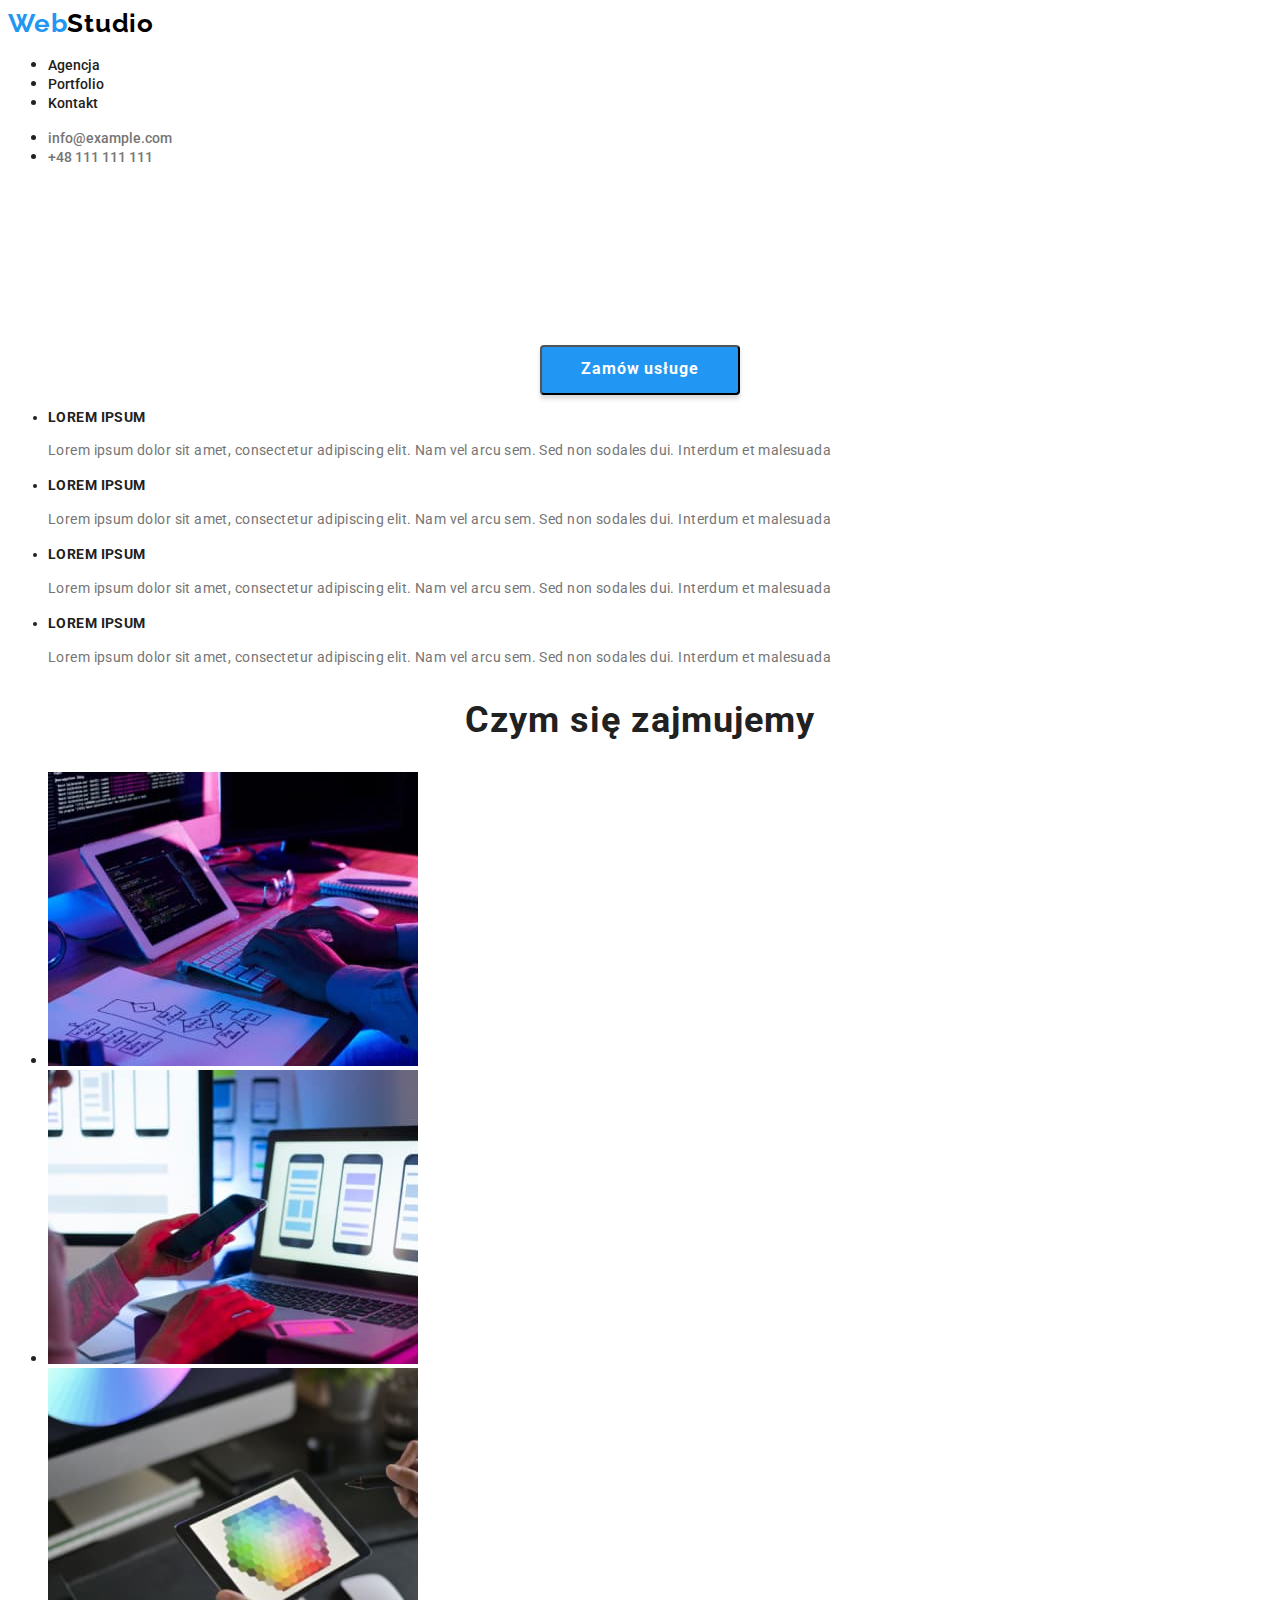
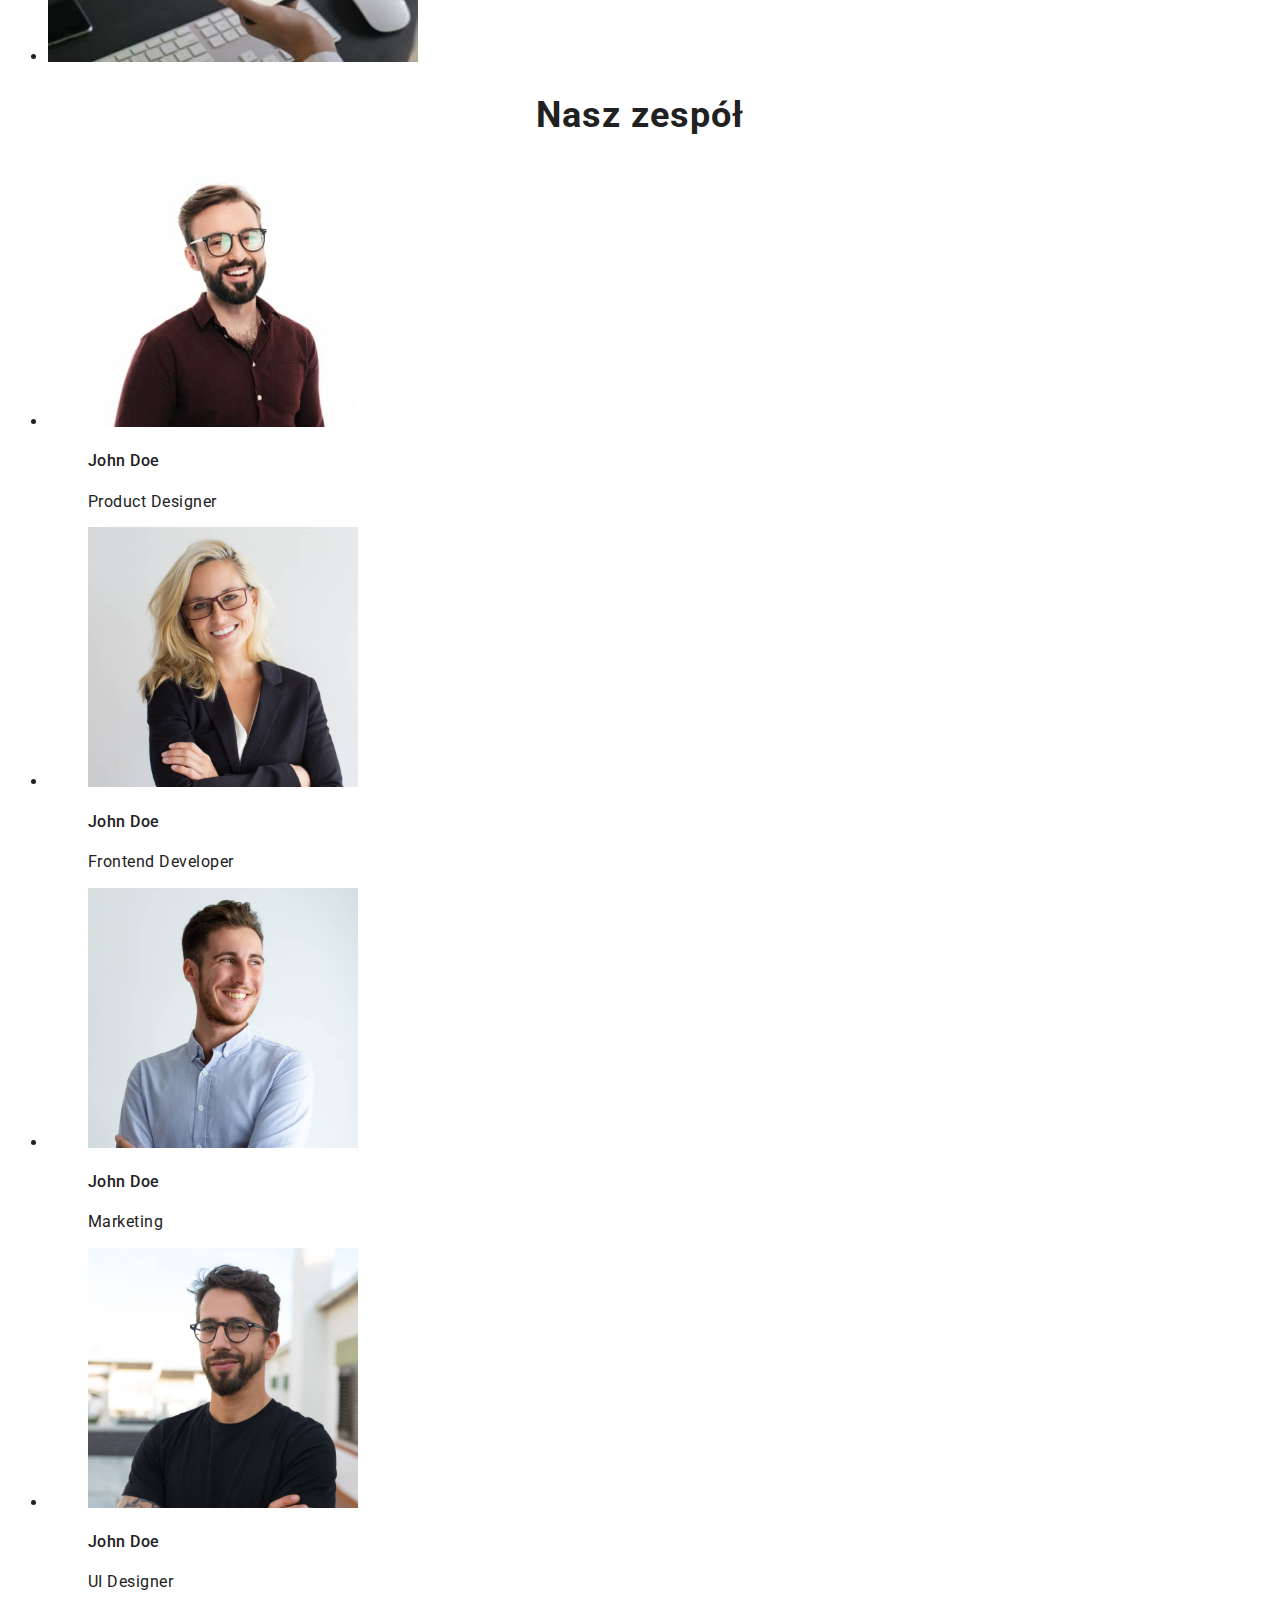
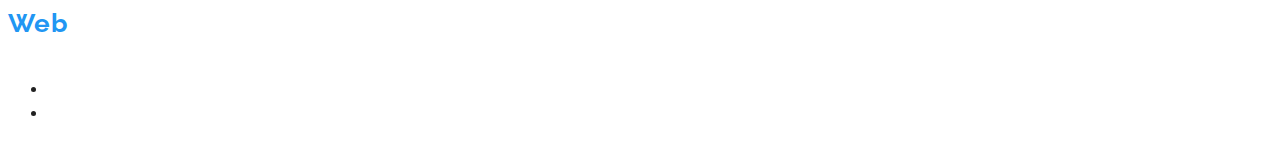
<file: index.html>
<!DOCTYPE html>
<html lang="en">
  <head>
    <meta charset="UTF-8" />
    <meta
      name="viewport"
      content="width=device-width, initial-scale=1.0"
    />
    <title>EFEKTYWNE ROZWIĄZANIA DLA WASZEGO BIZNESU</title>
    <link rel="preconnect" href="https://fonts.googleapis.com" />
    <link
      rel="preconnect"
      href="https://fonts.gstatic.com"
      crossorigin
    />
    <link
      href="https://fonts.googleapis.com/css2?family=Raleway:wght@700&family=Roboto:wght@400;500;700;900&display=swap"
      rel="stylesheet"
    />
    <link rel="stylesheet" href="./css/styles.css" />
  </head>
  <body>
    <header>
      <a class="logo" href="./index.html"><span>Web</span>Studio</a>
      <nav>
        <ul class="site_nav">
          <li><a href="/">Agencja</a></li>
          <li><a href="portfolio.html">Portfolio</a></li>
          <li><a href="/">Kontakt</a></li>
        </ul>
      </nav>
        <ul class="contact">
          <li><a href="/">info@example.com</a></li>
          <li><a href="/">+48 111 111 111</a></li>
        </ul>
    </header>
    <main>
      <!-- 1rst -->
      <section class="title_section">
        <h1 class="main_title">EFEKTYWNE ROZWIĄZANIA <br> DLA WASZEGO BIZNESU</h1>
        <button class="main_button" type="button">Zamów usługe</button>
      </section>
      <!-- 2nd -->
      <section>
        <ul class="paragraph_list">
          <li>
            <h3 class="paragraph_title">LOREM IPSUM</h3>
            <p class="paragraph">
              Lorem ipsum dolor sit amet, consectetur adipiscing elit.
              Nam vel arcu sem. Sed non sodales dui. Interdum et
              malesuada
            </p>
          </li>
          <li>
            <h3 class="paragraph_title">LOREM IPSUM</h3>
            <p class="paragraph">
              Lorem ipsum dolor sit amet, consectetur adipiscing elit.
              Nam vel arcu sem. Sed non sodales dui. Interdum et
              malesuada
            </p>
          </li>
          <li>
            <h3 class="paragraph_title">LOREM IPSUM</h3>
            <p class="paragraph">
              Lorem ipsum dolor sit amet, consectetur adipiscing elit.
              Nam vel arcu sem. Sed non sodales dui. Interdum et
              malesuada
            </p>
          </li>
          <li>
            <h3 class="paragraph_title">LOREM IPSUM</h3>
            <p class="paragraph">
              Lorem ipsum dolor sit amet, consectetur adipiscing elit.
              Nam vel arcu sem. Sed non sodales dui. Interdum et
              malesuada
            </p>
          </li>
        </ul>
      </section>
      <!-- 3rd -->
      <section>
        <h2 class="title">Czym się zajmujemy</h2>
        <ul>
          <li>
            <img
              src="./images/img1.jpg"
              alt="Ekran, klawiatura i okulary na drewnianym stole. Ręce na klawiaturze."
              width="370"
              height="294"
            />
          </li>
          <li>
            <img
              src="./images/img2.jpg"
              alt="Osoba trzymająca telefon i pracująca na laptopie"
              width="370"
              height="294"
            />
          </li>
          <li>
            <img
              src="./images/img3.jpg"
              alt="Ekran tableta z paletą barw"
              width="370"
              height="294"
            />
          </li>
        </ul>
      </section>
      <!-- 4rth -->
      <section>
        <h2 class="title">Nasz zespół</h2>
        <ul>
          <li>
            <figure>
              <img
                src="./images/img4.jpg"
                alt="John Doe Product Designer"
                width="270"
                height="260"
              />
              <figcaption class="figure_description">
                <h4>John Doe</h4>
                <span>Product Designer</span>
              </figcaption>
            </figure>
          </li>
          <li>
            <figure>
              <img
                src="./images/img5.jpg"
                alt="John Doe Frontend Developer"
                width="270"
                height="260"
              />
              <figcaption class="figure_description">
                <h4>John Doe</h4>
                <span>Frontend Developer</span>
              </figcaption>
            </figure>
          </li>
          <li>
            <figure>
              <img
                src="./images/img6.jpg"
                alt="John Doe Marketing"
                width="270"
                height="260"
              />
              <figcaption class="figure_description">
                <h4>John Doe</h4>
                <span>Marketing</span>
              </figcaption>
            </figure>
          </li>
          <li>
            <figure>
              <img
                src="./images/img7.jpg"
                alt="John Doe UI Designer"
                width="270"
                height="260"
              />
              <figcaption class="figure_description">
                <h4>John Doe</h4>
                <span>UI Designer</span>
              </figcaption>
            </figure>
          </li>
        </ul>
      </section>
    </main>
    <footer>
        <a class="footer_logo" href="/"><span>Web</span>Studio</a>
        <address class="address">m. Warszawa, Aleje Jerozolimskie 21</address>
        <ul class="footer_contact">
          <li><a href="/">info@example.com</a></li>
          <li><a href="/">+48 111 111 111</a></li>
        </ul>
    </footer>
  </body>
</html>
</file>
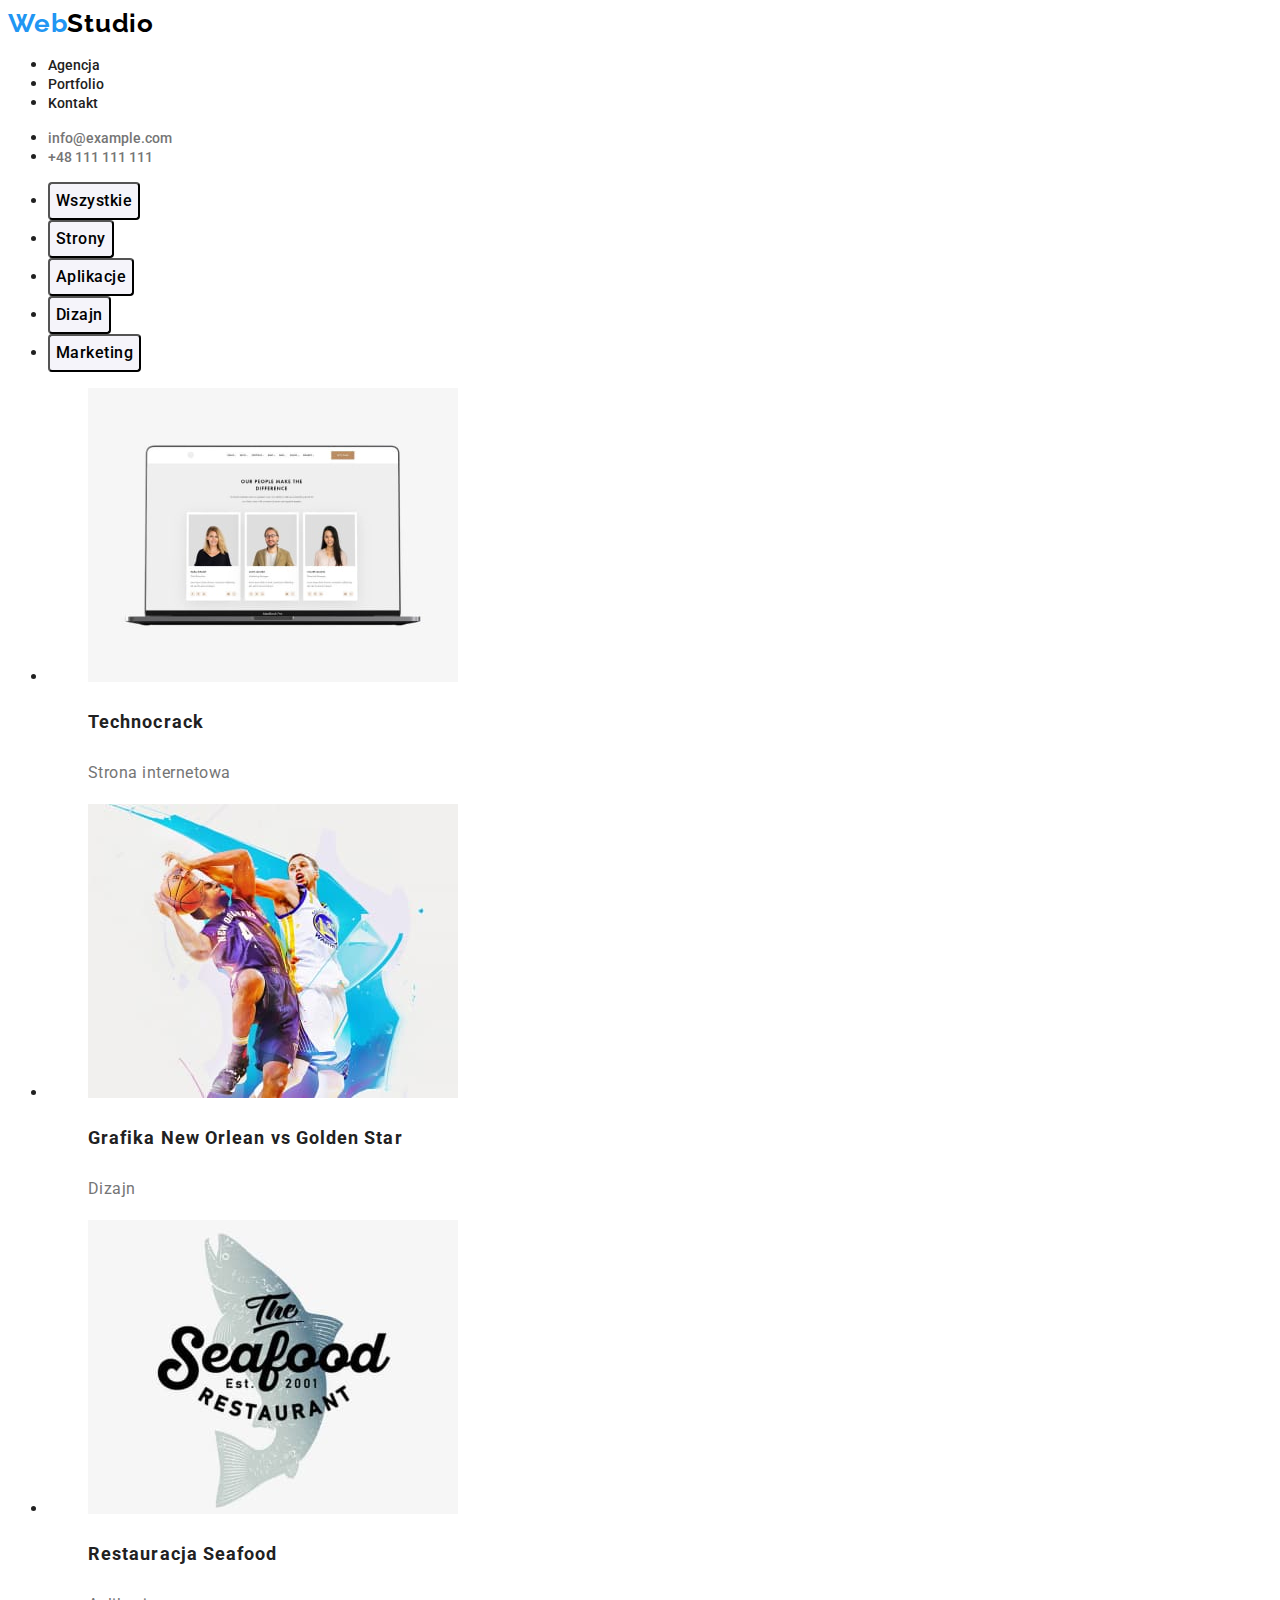
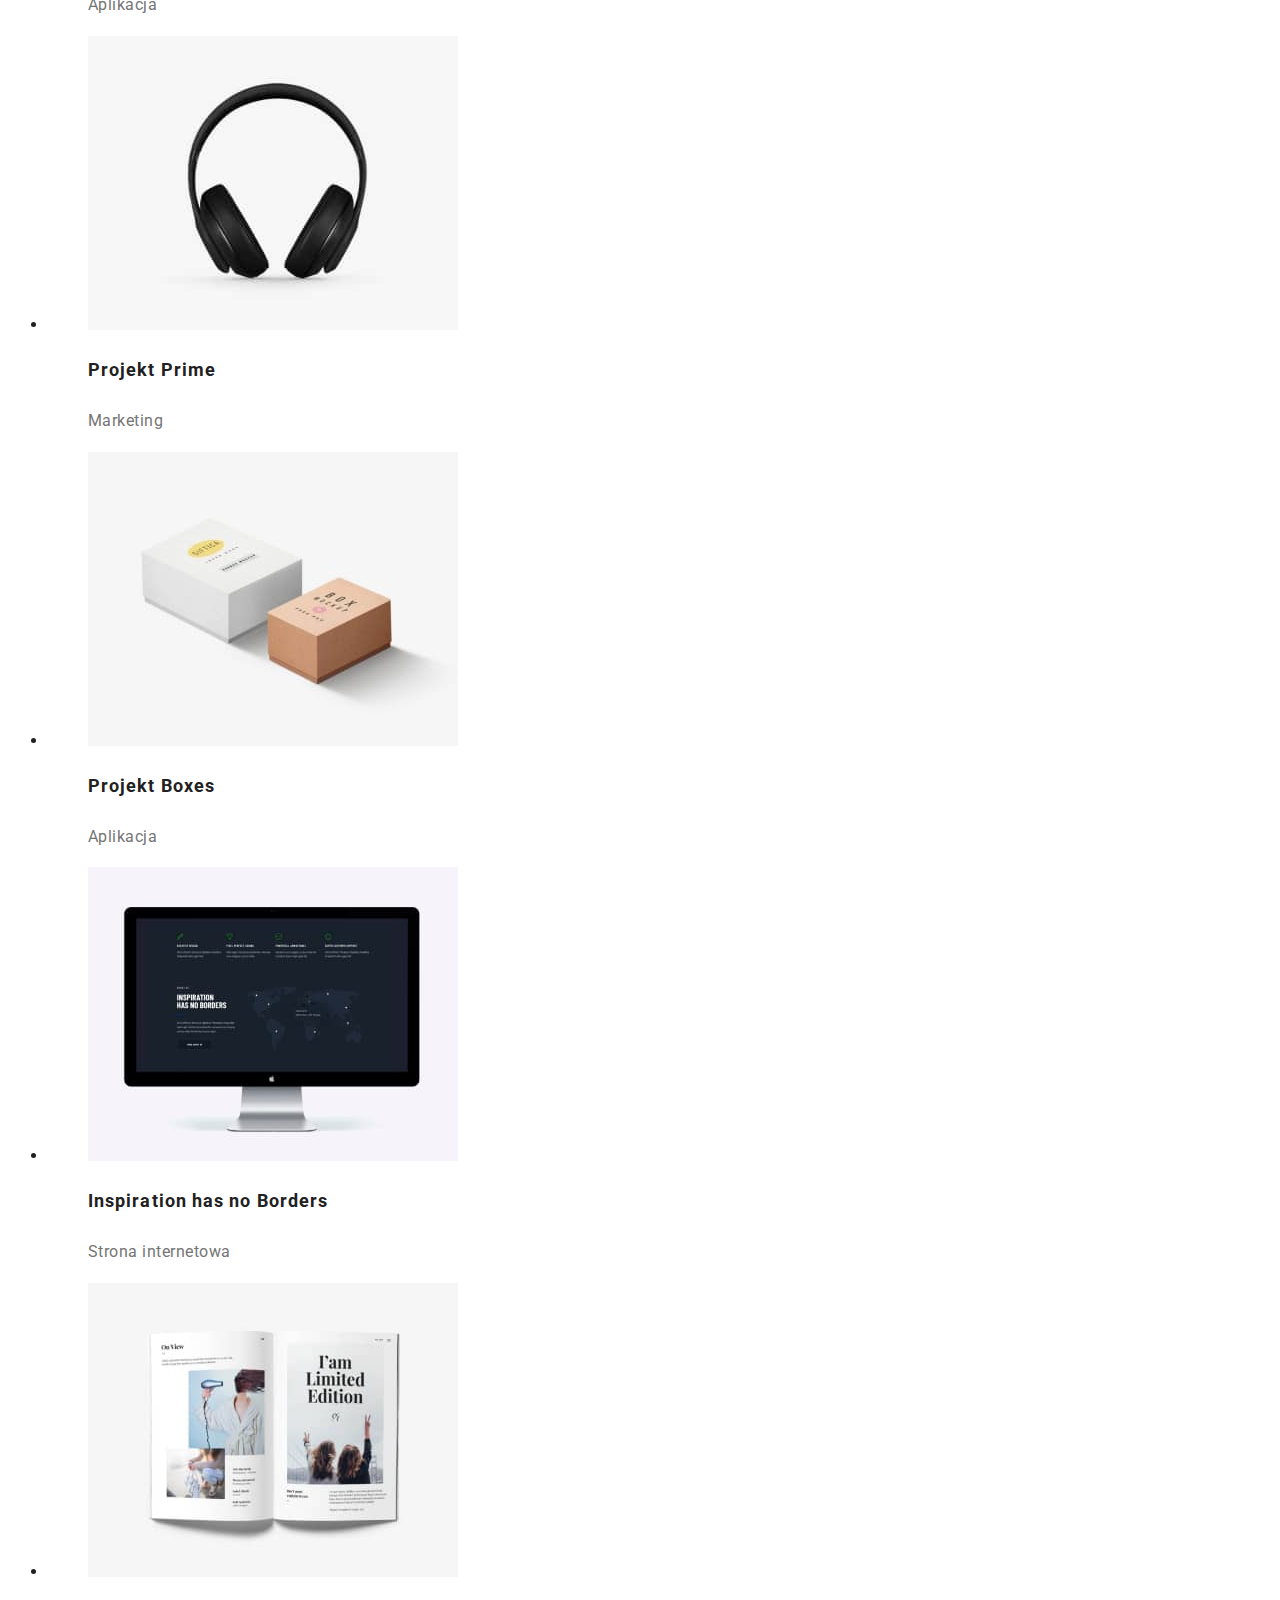
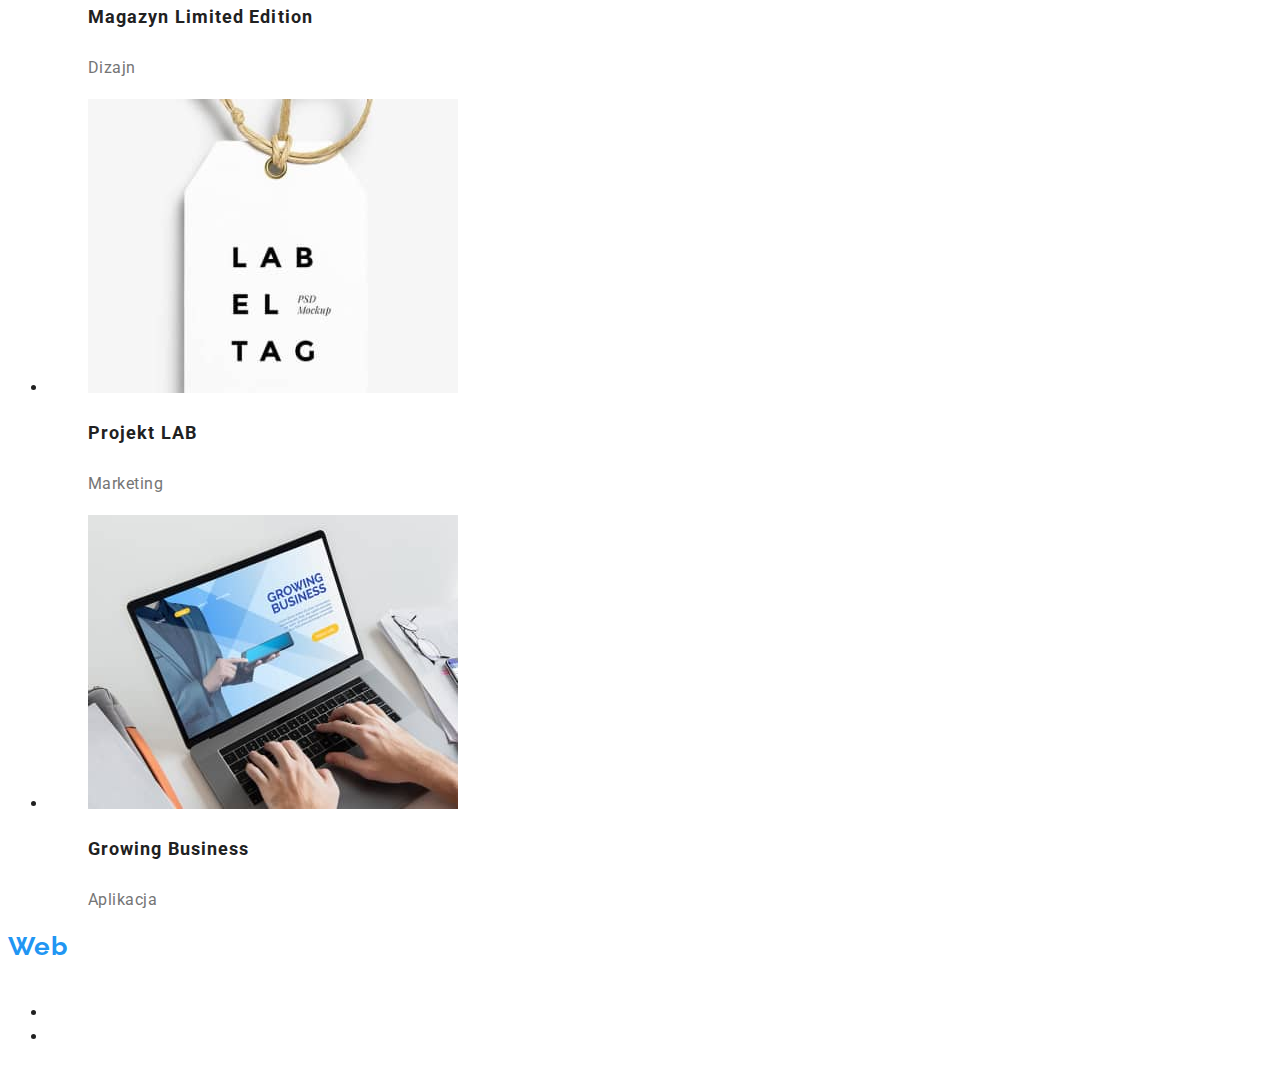
<file: portfolio.html>
<!DOCTYPE html>
<html lang="en">
  <head>
    <meta charset="UTF-8" />
    <meta
      name="viewport"
      content="width=device-width, initial-scale=1.0"
    />
    <title>EFEKTYWNE ROZWIĄZANIA DLA WASZEGO BIZNESU</title>
    <link rel="preconnect" href="https://fonts.googleapis.com" />
    <link
      rel="preconnect"
      href="https://fonts.gstatic.com"
      crossorigin
    />
    <link
      href="https://fonts.googleapis.com/css2?family=Raleway:wght@700&family=Roboto:wght@400;500;700;900&display=swap"
      rel="stylesheet"
    />
    <link rel="stylesheet" href="./css/styles.css" />
  </head>
  <body>
    <header>
      <a class="logo" href="./index.html"><span>Web</span>Studio</a>
      <nav>
        <ul class="site_nav">
          <li><a href="/">Agencja</a></li>
          <li><a href="portfolio.html">Portfolio</a></li>
          <li><a href="/">Kontakt</a></li>
        </ul>
      </nav>
        <ul class="contact">
          <li><a href="/">info@example.com</a></li>
          <li><a href="/">+48 111 111 111</a></li>
        </ul>
    </header>
    <main>
    <!-- portfolio 1rst -->
      <section>
        <ul>
          <li>
            <button class="conteiner" type="button">Wszystkie</button>
          </li>
          <li>
            <button class="conteiner" type="button">Strony</button>
          </li>
          <li>
            <button class="conteiner" type="button">Aplikacje</button>
          </li>
          <li>
            <button class="conteiner" type="button">Dizajn</button>
          </li>
          <li>
            <button class="conteiner" type="button">Marketing</button>
          </li>
        </ul>
      </section>
      <!-- portfolio 2nd -->
      <section>
        <ul>
          <li>
            <figure>
              <img
                src="./images/pimg1.jpg"
                alt="Ekran laptopa przedstawiający stronę internetową."
                width="370"
                height="294"
              />
              <figcaption class="image_description">
                <h3>Technocrack</h3>
                <span>Strona internetowa</span>
              </figcaption>
            </figure>
          </li>
          <li>
            <figure>
              <img
                src="./images/pimg2.jpg"
                alt="Dwóch koszykarzy walczących o piłkę."
                width="370"
                height="294"
              />
              <figcaption class="image_description">
                <h3>Grafika New Orlean vs Golden Star</h3>
                <span>Dizajn</span>
              </figcaption>
            </figure>
          </li>
          <li>
            <figure>
              <img
                src="./images/pimg3.jpg"
                alt="Logo restauracji Sea Food."
                width="370"
                height="294"
              />
              <figcaption class="image_description">
                <h3>Restauracja Seafood</h3>
                <span>Aplikacja</span>
              </figcaption>
            </figure>
          </li>
          <li>
            <figure>
              <img
                src="./images/pimg4.jpg"
                alt="Czarne słuchawki nauszne."
                width="370"
                height="294"
              />
              <figcaption class="image_description">
                <h3>Projekt Prime</h3>
                <span>Marketing</span>
              </figcaption>
            </figure>
          </li>
          <li>
            <figure>
              <img
                src="./images/pimg5.jpg"
                alt="Białe i brązowe pudełko."
                width="370"
                height="294"
              />
              <figcaption class="image_description">
                <h3>Projekt Boxes</h3>
                <span>Aplikacja</span>
              </figcaption>
            </figure>
          </li>
          <li>
            <figure>
              <img
                src="./images/pimg6.jpg"
                alt="Ekran laptopa przedstawiający stronę internetową."
                width="370"
                height="294"
              />
              <figcaption class="image_description">
                <h3>Inspiration has no Borders</h3>
                <span>Strona internetowa</span>
              </figcaption>
            </figure>
          </li>
          <li>
            <figure>
              <img
                src="./images/pimg7.jpg"
                alt="Biały papierowy magazyn"
                width="370"
                height="294"
              />
              <figcaption class="image_description">
                <h3>Magazyn Limited Edition</h3>
                <span>Dizajn</span>
              </figcaption>
            </figure>
          </li>
          <li>
            <figure>
              <img
                src="./images/pimg8.jpg"
                alt="Biała papierowa etykieta."
                width="370"
                height="294"
              />
              <figcaption class="image_description">
                <h3>Projekt LAB</h3>
                <span>Marketing</span>
              </figcaption>
            </figure>
          </li>
          <li>
            <figure>
              <img
                src="./images/pimg9.jpg"
                alt="Ekran laptopa przedstawiający stronę internetową"
                width="370"
                height="294"
              />
              <figcaption class="image_description">
                <h3>Growing Business</h3>
                <span>Aplikacja</span>
              </figcaption>
            </figure>
          </li>
        </ul>
      </section>
    </main>
    <footer>
        <a class="footer_logo" href="/"><span>Web</span>Studio</a>
        <address class="address">
          m. Warszawa, Aleje Jerozolimskie 21
        </address>
        <ul class="footer_contact">
          <li><a href="/">info@example.com</a></li>
          <li><a href="/">+48 111 111 111</a></li>
        </ul>
    </footer>
  </body>
</html>
</file>
<file: css/styles.css>
body {
  font-family: 'Roboto', sans-serif;
  color: var(--main-color);
}

:root {
  --brand-color: rgba(33, 150, 243, 1);
  --second-brand-color: rgba(0, 0, 0, 1);
  --third-brand-color: rgba(255, 255, 255, 1);
  --main-color: rgba(33, 33, 33, 1);
  --second-color: rgba(117, 117, 117, 1);
}

/* W treści zadania jest napisane że nie ma być innych 
stylów globalnych dla elementów innych niż <body>, 
więc w takim razie jak inaczej usunąć kropki ze 
wszystkich list? */
/* ul {
     list-style-type: none;
} */

/* header */
.logo {
  font-family: 'Raleway', sans-serif;
  color: var(--second-brand-color);
  text-decoration: none;
  font-weight: 700;
  font-size: 26px;
  line-height: 1.19;
  letter-spacing: 0.03em;
}

.logo > span {
  color: var(--brand-color);
}

.site_nav a {
  text-decoration: none;
  color: var(--main-color);
  font-size: 14px;
  font-weight: 500;
  line-height: 1.14;
}

.site_nav a:hover,
.site_nav a:focus {
  color: var(--brand-color);
}

.contact a {
  text-decoration: none;
  color: var(--second-color);
  font-size: 14px;
  font-weight: 500;
  line-height: 1.14;
}

.contact a:hover,
.contact a:focus {
  color: var(--brand-color);
}

/* html body
1rst section */
.title_section {
  text-align: center;
}

.main_title {
  color: var(--third-brand-color);
  font-weight: 900;
  font-size: 44px;
  line-height: 1.36;
  letter-spacing: 0.06em;
  text-transform: uppercase;
}

.main_button {
  background: var(--brand-color);
  width: 200px;
  height: 50px;
  left: 700px;
  top: 430px;
  box-shadow: 0px 4px 4px rgba(0, 0, 0, 0.15);
  border-radius: 4px;
  font-family: 'Roboto', sans-serif;
  color: var(--third-brand-color);
  font-weight: 700;
  font-size: 16px;
  line-height: 1.88;
  letter-spacing: 0.06em;
  cursor: pointer;
}

/* html 2nd section */

.paragraph_list {
  font-size: 14px;
  letter-spacing: 0.03em;
}

.paragraph_title {
  font-weight: 700;
  line-height: 1.14;
  font-size: 14px;
}

.paragraph {
  color: var(--second-color);
  font-weight: 400;
  line-height: 1.71;
}

/* html 3rd section */
.title {
  font-weight: 700;
  font-size: 36px;
  line-height: 1.16;
  text-align: center;
  letter-spacing: 0.03em;
}

/* html 4rth section */
.figure_description {
  font-size: 16px;
  line-height: 1.18;
  letter-spacing: 0.03em;
  /* jak zrobić żeby tekst był w centrum obrazu?
  text-align: center; */
}

.figure_description > h4 {
  font-weight: 500;
}

.figuredescription > span {
  color: var(--second-color);
  font-weight: 400;
}

/* footer */
.footer_logo {
  font-family: 'Raleway', sans-serif;
  color: var(--third-brand-color);
  text-decoration: none;
  font-weight: 700;
  font-size: 26px;
  line-height: 1.19;
  letter-spacing: 0.03em;
}

.footer_logo > span {
  color: var(--brand-color);
}

.address {
  color: var(--third-brand-color);
  font-style: normal;
  font-weight: 400;
  font-size: 14px;
  line-height: 1.71;
  letter-spacing: 0.03em;
}

.footer_contact a {
  text-decoration: none;
  color: rgba(255, 255, 255, 0.6);
  font-weight: 400;
  font-size: 14px;
  line-height: 1.71;
  letter-spacing: 0.03em;
}

.footer_contact a:hover,
.footer_contact a:focus {
  color: var(--brand-color);
}

/* portfolio body*/
/* portfolio 1rst section */
.conteiner {
  font-family: 'Roboto', sans-serif;
  background: rgba(245, 244, 250, 1);
  border-radius: 4px;
  height: 38px;
  /* nie wiem skąd pojawia się czarny kolor przycisku
  border-color: none;  */
  font-weight: 500;
  font-size: 16px;
  line-height: 26px;
  letter-spacing: 0.03em;
  cursor: pointer;
}

.conteiner:hover,
.conteiner:focus {
  background: var(--brand-color);
  color: var(--third-brand-color);
}

/* portfolio 2nd section */
.image_description > h3 {
  font-weight: 700;
  font-size: 18px;
  line-height: 2;
  letter-spacing: 0.06em;
}

.image_description > span {
  color: var(--second-color);
  font-weight: 400;
  font-size: 16px;
  line-height: 1.87;
  letter-spacing: 0.03em;
}
</file>
